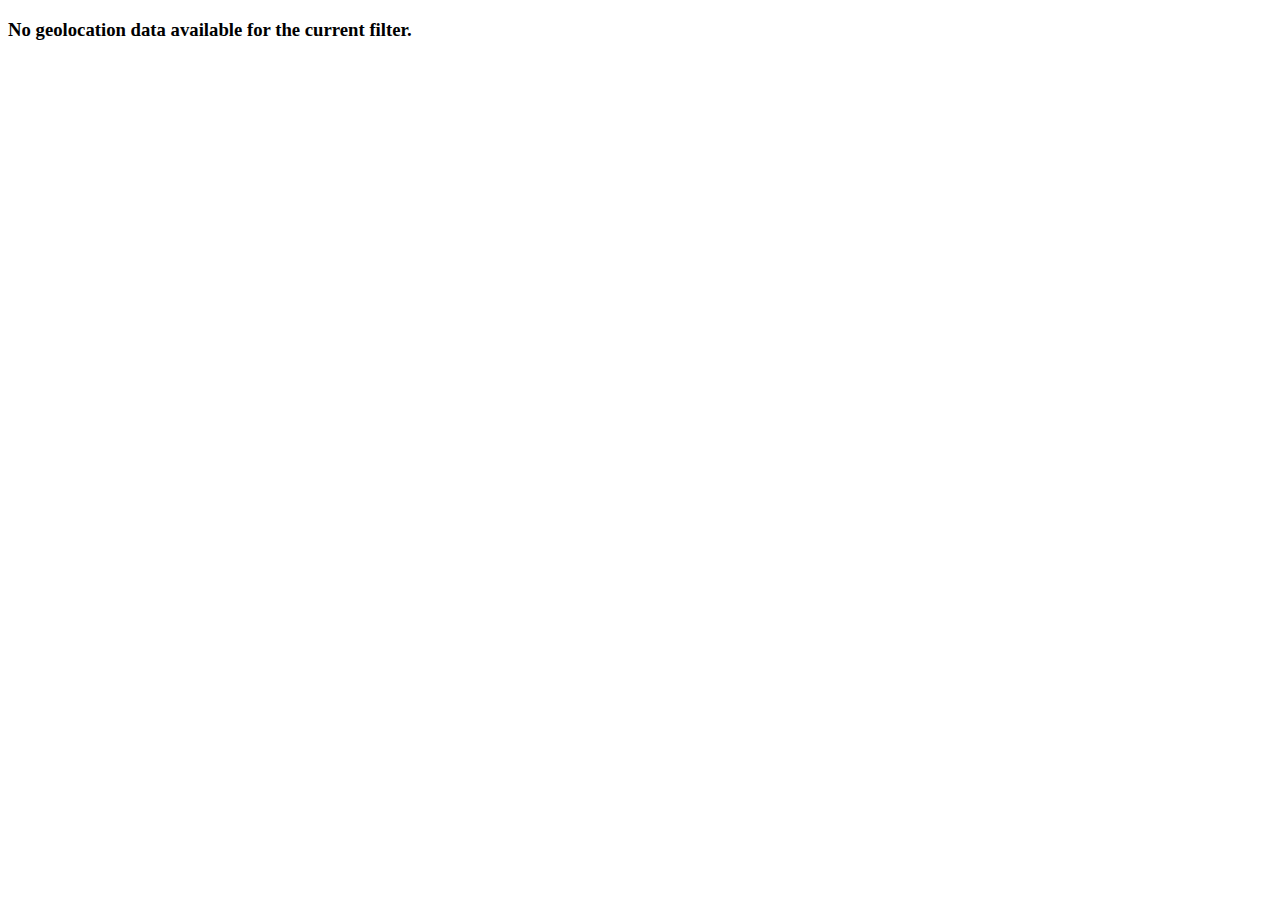
<file: static/heatmap.html>
<!DOCTYPE html>
            <html>
            <head><title>No Data</title></head>
            <body><h3>No geolocation data available for the current filter.</h3></body>
            </html>
</file>
